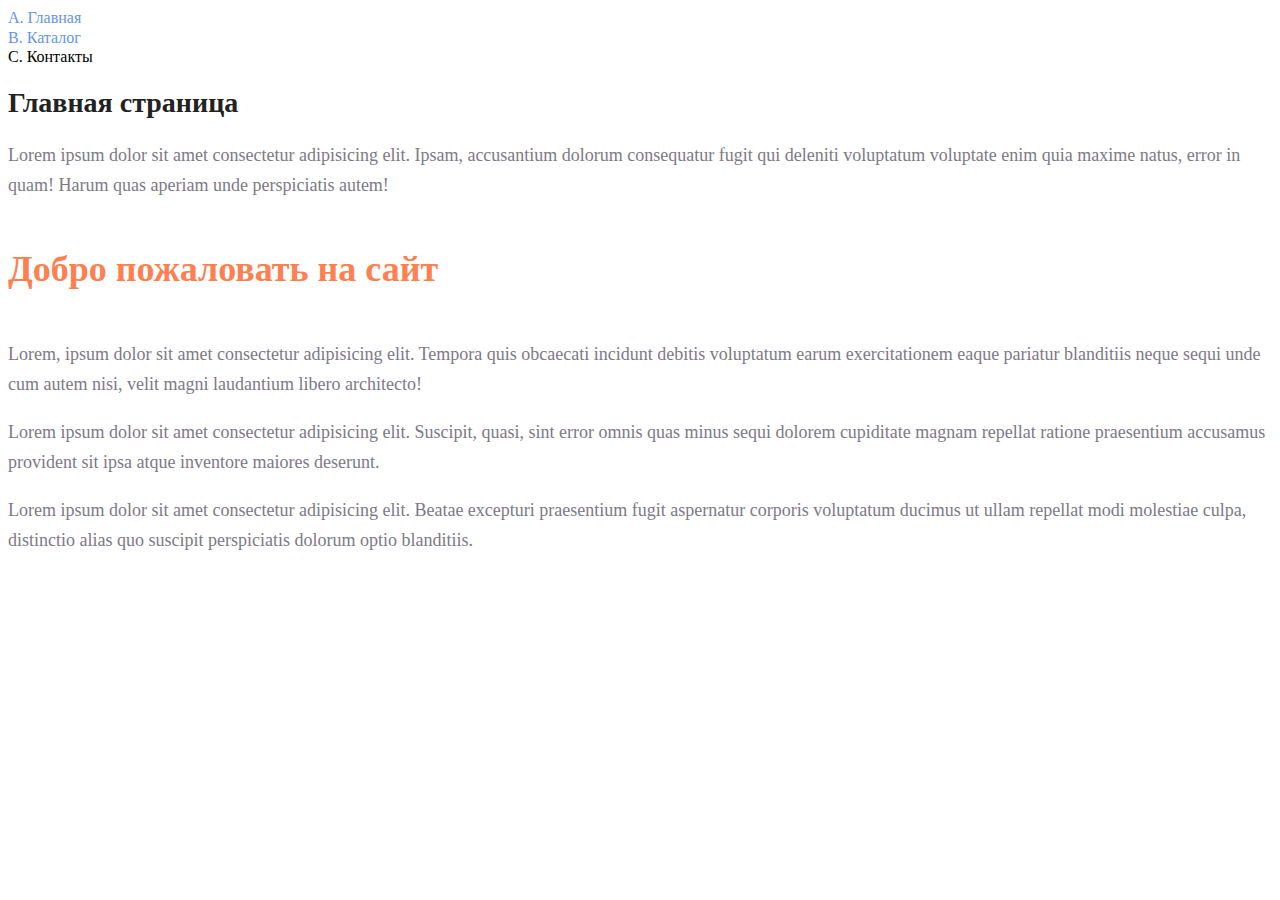
<file: index.html>
<!DOCTYPE html>
<html>

<head>
    <title>Главная страница</title>
    <meta charset="UTF-8">
    <meta name="viewport" content="width=device-width, initial-scale=1.0">
    <link rel="stylesheet" href="style.css">
</head>

<body>
    <li>
        <a class="link" href=" index.html ">A. Главная</a></li>
    <li><a class="link" href="catalog/catalog.html ">B. Каталог</a></li>
    <li><a>C. Контакты</a>
    </li>
    <h1>Главная страница</h1>
    <p class="paragraph">Lorem ipsum dolor sit amet consectetur adipisicing elit. Ipsam, accusantium dolorum consequatur fugit qui deleniti voluptatum voluptate enim quia maxime natus, error in quam! Harum quas aperiam unde perspiciatis autem!</p>
    <h2>Добро пожаловать на сайт</h2>
    <p class="paragraph">Lorem, ipsum dolor sit amet consectetur adipisicing elit. Tempora quis obcaecati incidunt debitis voluptatum earum exercitationem eaque pariatur blanditiis neque sequi unde cum autem nisi, velit magni laudantium libero architecto!</p>
    <p class="paragraph">Lorem ipsum dolor sit amet consectetur adipisicing elit. Suscipit, quasi, sint error omnis quas minus sequi dolorem cupiditate magnam repellat ratione praesentium accusamus provident sit ipsa atque inventore maiores deserunt.</p>
    <p class="paragraph">Lorem ipsum dolor sit amet consectetur adipisicing elit. Beatae excepturi praesentium fugit aspernatur corporis voluptatum ducimus ut ullam repellat modi molestiae culpa, distinctio alias quo suscipit perspiciatis dolorum optio blanditiis.</p>
</body>

</html>
</file>
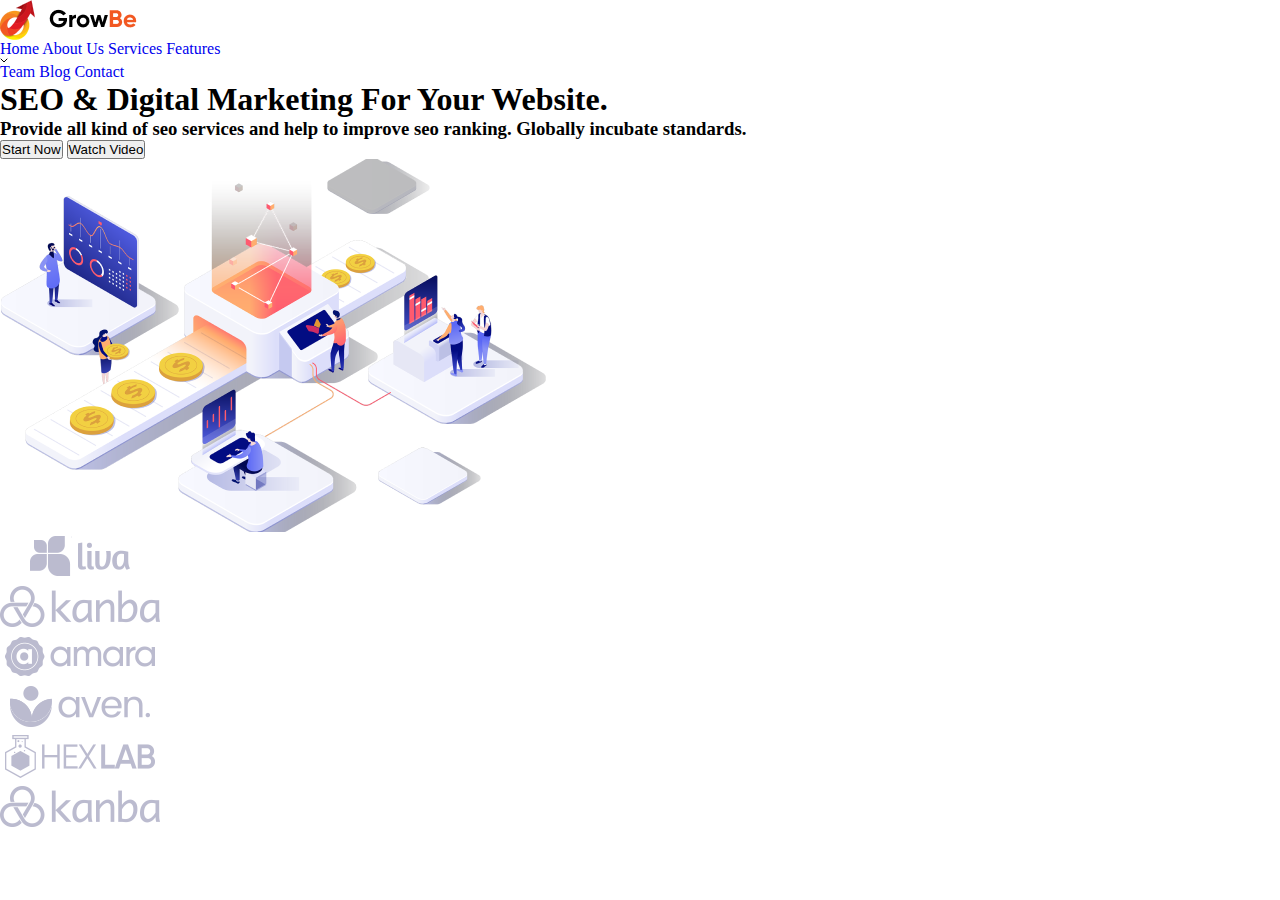
<file: Homework3/index.html>
<!DOCTYPE html>
<html lang="en">

<head>
    <meta charset="UTF-8">
    <meta http-equiv="X-UA-Compatible" content="IE=edge">
    <meta name="viewport" content="width=device-width, initial-scale=1.0">
    <link rel="stylesheet" href="style.css">
    <title>Homework3</title>
</head>

<body>
    <header>
        <img src="./img/headerlogo.png" alt="Header logo">
        <nav>
            <a href="#">Home</a>
            <a href="#">About Us</a>
            <a href="#">Services</a>
            <a href="#">Features <img src="./img/feature_arrow.svg" alt="Feature arrow"></a>
            <a href="#">Team</a>
            <a href="#">Blog</a>
            <a href="#">Contact</a>
        </nav>
    </header>
    <main>
        <section>
            <div>
                <h1>SEO & Digital Marketing For Your Website.</h1>
                <h3>Provide all kind of seo services and help to improve seo ranking. Globally incubate standards.</h3>
                <div>
                    <button>Start Now</button>
                    <button>Watch Video</button>
                </div>
            </div>
            <img src="./img/main_img.png" alt="Main image">
        </section>
    </main>
    <footer>
        <nav>
            <a href=""><img src="./img/1.png" alt="logo"></a>
            <a href=""><img src="./img/2.png" alt="logo"></a>
            <a href=""><img src="./img/3.png" alt="logo"></a>
            <a href=""><img src="./img/4.png" alt="logo"></a>
            <a href=""><img src="./img/5.png" alt="logo"></a>
            <a href=""><img src="./img/2.png" alt="logo"></a>
        </nav>
    </footer>
</body>

</html>
</file>
<file: style.css>
a {
    text-decoration: none;
}

.link {
    color: cornflowerblue;
    font-size: 16px;
    line-height: 20px;
}

h1 {
    color: #222222;
    font-size: 28px;
    line-height: 36px;
    font-weight: bold;
}

.paragraph {
    font-style: normal;
    font-weight: 300;
    font-size: 18px;
    line-height: 30px;
    color: #7D7987
}

h2 {
    color: coral;
    font-style: normal;
    font-weight: 700;
    font-size: 36px;
    line-height: 80px;
}
</file>
<file: Homework3/style.css>
* {
    margin: 0;
    padding: 0;
    text-decoration: none;
}

body {
    scroll-behavior: smooth;
}

img {
    display: block;
    max-width: 100%;
}
</file>
